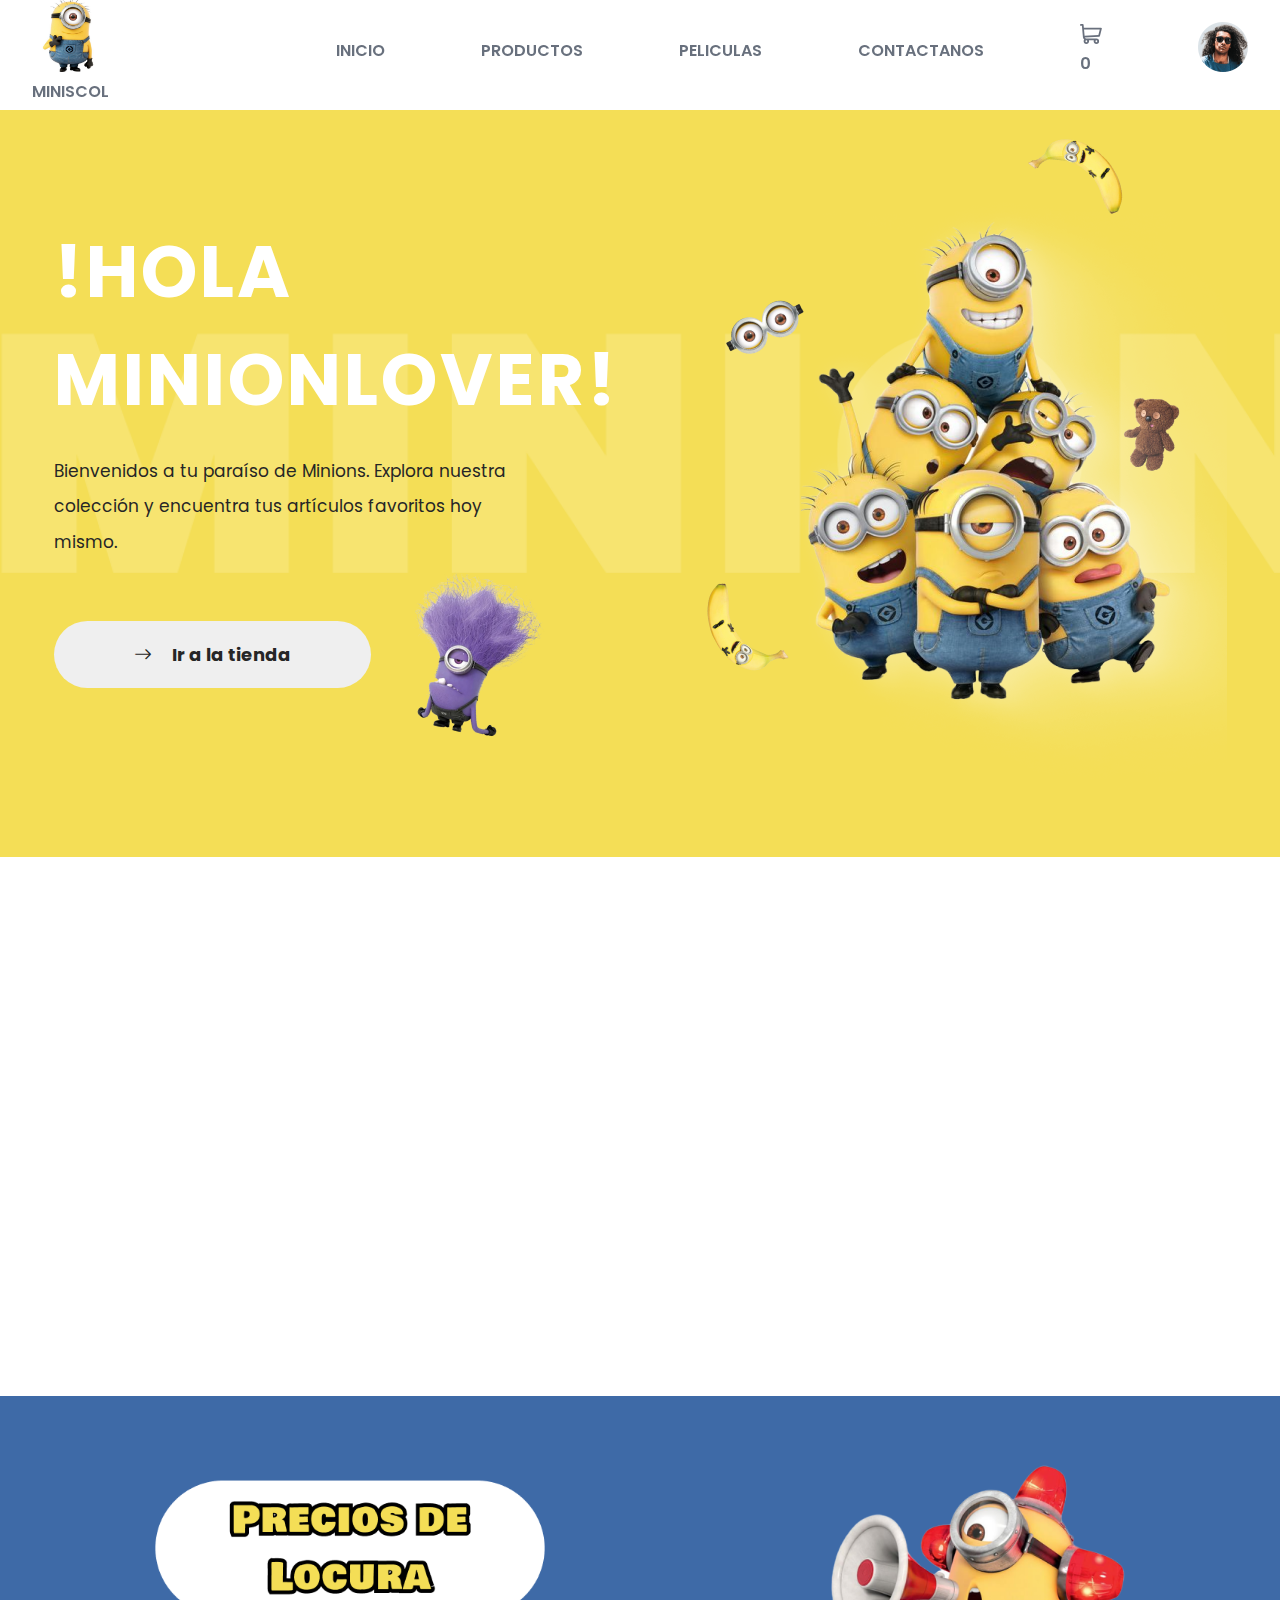
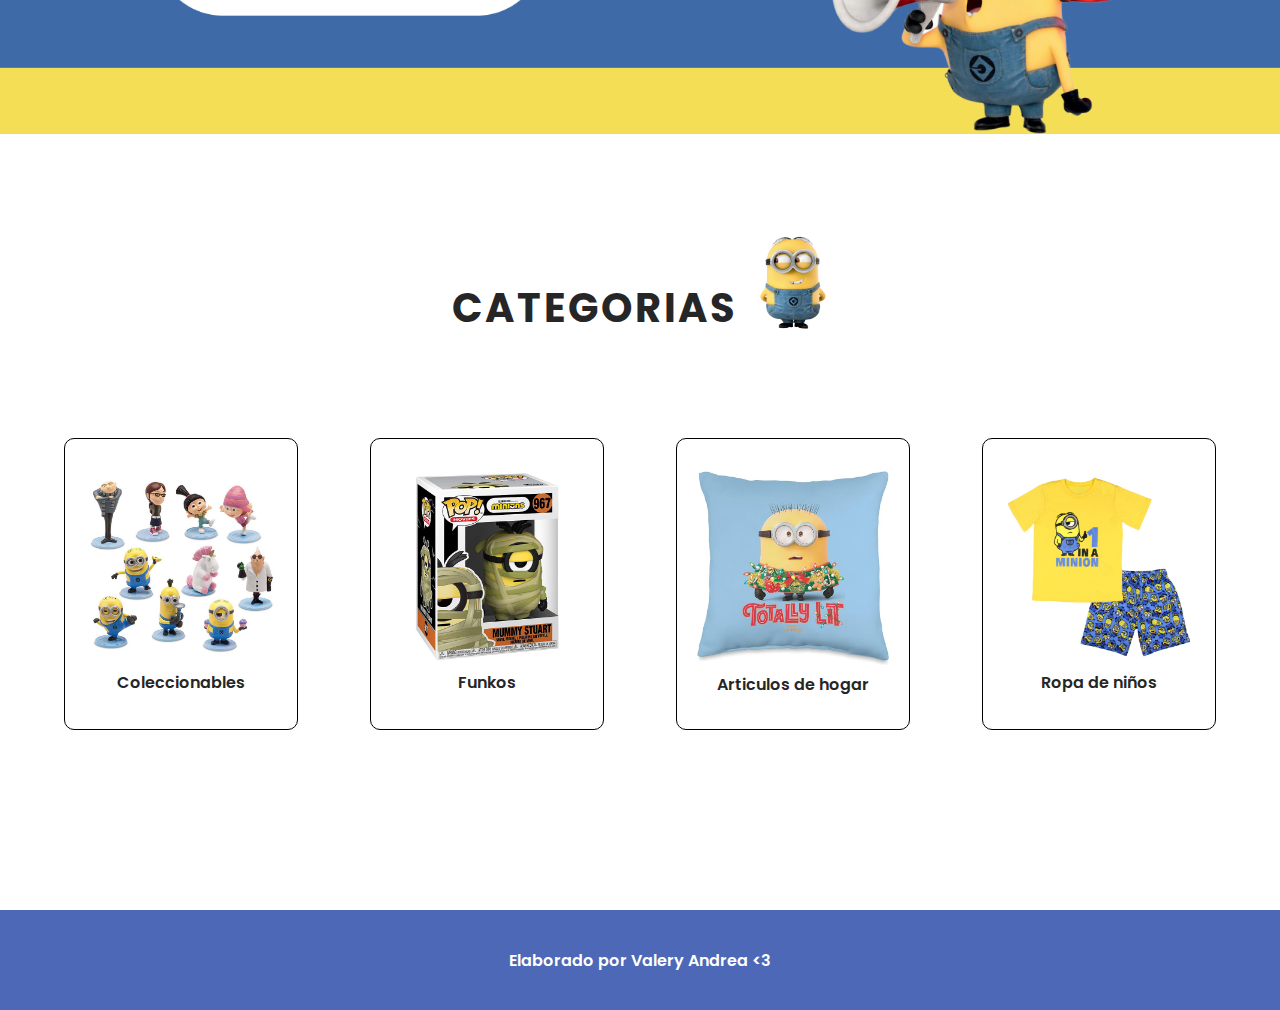
<file: index.html>
<!DOCTYPE html>
<html lang="en">
<head>
    <meta charset="UTF-8">
    <meta name="viewport" content="width=device-width, initial-scale=1.0">
    <link rel="stylesheet" href="./css/nav.css">
    <link rel="stylesheet" href="./css/inicio.css">
    <link href="https://unpkg.com/aos@2.3.1/dist/aos.css" rel="stylesheet">
    <link rel="stylesheet" href="https://cdn.jsdelivr.net/npm/bootstrap-icons@1.11.3/font/bootstrap-icons.min.css">
    <title>Miniscol</title>
</head>
</head>
<body>
    <header>
        <nav class="nav">
            <ul class="nav__list">
                <li class="nav__item nav__item--left"><a href="index.html"><img src="./imagenes/logo.jpg" alt="" width="75px" >Miniscol</a></li>
                <li class="nav__item"><a href="index.html">Inicio</a></li>
                <li class="nav__item nav__list--products">Productos
                    <ul class="nav__products">
                        <li id="coleccionables" class="item__products products__category"><a href="#" class="nav-link categoria-link">Coleccionables</a></li>
                        <li id="funkos" class="item__products products__category"><a href="#" class="nav-link categoria-link">Funkos</a></li>
                        <li id="articulos" class="item__products products__category"><a href="#" class="nav-link categoria-link">Articulos</a></li>
                        <li id="ropa" class="item__products products__category"><a href="#" class="nav-link categoria-link">Ropa</a></li>
                    </ul>
                </li>
                <li class="nav__item"><a href="movies.html">Peliculas</a></li>
                <li class="nav__item"><a href="#">Contactanos</a></li>
                <li class="nav__item nav__item--right"><a href="carrito.html"><img src="./imagenes/icon-cart.svg" alt=""><span id="contador">0</span></a></li>
                <li class="nav__item"><img class= "nav__item-image" src="./imagenes/image-avatar.png" alt=""></li>
            </ul>
        </nav>
    </header>
    <main>
        <section class="banner">
            <div class="banner__container">
                <div class="banner__elements">
                    <div class="banner__texts">
                        <h2 class="texts__title">!Hola</h2>
                        <h3 class="texts__subtitle">MinionLover!</h3>
                        <p>Bienvenidos a tu paraíso de Minions. Explora nuestra colección y encuentra tus artículos favoritos hoy mismo.</p>
                    </div>
                    <div class="banner__button">
                        <button><a href="productos.html"><i class="bi bi-arrow-right"></i>Ir a la tienda</a></button>
                        <img src="./imagenes/minionbutton.png" alt="">
                    </div>
                </div>
                <div class="banner__img">
                    <img src="./imagenes/inicio.png" alt="">
                </div>
            </div>
        </section>
        <section class="benefits" data-aos="fade-right">
            <div class="benefits__imagen" >
                <img src="./imagenes/beneficios.png" alt="">
            </div>
            <div>
                <div class="benefits__list ">
                    <div class="benefit__point">
                        <i class="bi bi-truck"></i>
                        <p class="benefit__text">Envio gratis en todas tus compras</p>
                    </div>
                    <div class="benefit__point">
                        <i class="bi bi-chat-dots"></i>
                        <p class="benefit__text">Nuestro equipo de atención al cliente está disponible 24/7</p>
                    </div>
                    <div class="benefit__point">
                        <i class="bi bi-box"></i>
                        <p class="benefit__text">Ofrecemos devoluciones y cambios fáciles dentro de los primeros 30 días.</p>
                    </div>
                    <div class="benefit__point">
                        <i class="bi bi-credit-card width="106" height="16""></i>
                        <p class="benefit__text">Diversos medios de 
                            pago</p>
                    </div>
                </div>
            </div>
        </section>
        <section id="banner--buy">
            <div class="banner--buy">
            </div>
        </section>
        <section id="categorias">
            <div class="categorias__texts">
                <h1 class="categorias__title">Categorias</h1>
                <img src="./imagenes/categoriasMinions.jpg" alt="">
            </div>
            <div class="categorias__container">
                <div id="coleccionables" class="categoria__container">
                    <a href="#" class="categoria-link">
                        <div class="categoria__imagen">
                            <img src="./imagenes/coleccionables.jpg" alt="Coleccionables">
                        </div>
                    Coleccionables</a>
                </div>
                <div id="funkos" class="categoria__container">
                    <a href="#" class="categoria-link">
                        <div class="categoria__imagen">
                            <img src="./imagenes/fukoCategoria.jpg" alt="Funkos">
                        </div>
                    Funkos</a>
                </div>
                <div id="articulos" class="categoria__container">
                    <a href="#" class="categoria-link">
                        <div class="categoria__imagen">
                            <img src="./imagenes/articulo.jpg" alt="Articulos de hogar">
                        </div>
                    Articulos de hogar</a>
                </div>
                <div id="ropa" class="categoria__container">
                    <a href="#" class="categoria-link">
                        <div class="categoria__imagen">
                            <img src="./imagenes/ropa.jpg" alt="Ropa de niños">
                        </div>
                    Ropa de niños</a>
                </div>
            </div>
        </section>
    </main>
    <footer>
        <p>Elaborado por Valery Andrea <3 </p>
    </footer>
    <script src="https://unpkg.com/aos@2.3.1/dist/aos.js"></script>
    <script src="./javascript/scripts.js"></script>
    <!-- script para agregar animaciones a la pagina usando la libreria AOS -->
    <script>
        AOS.init();
    </script>
</body>
</html>
</file>
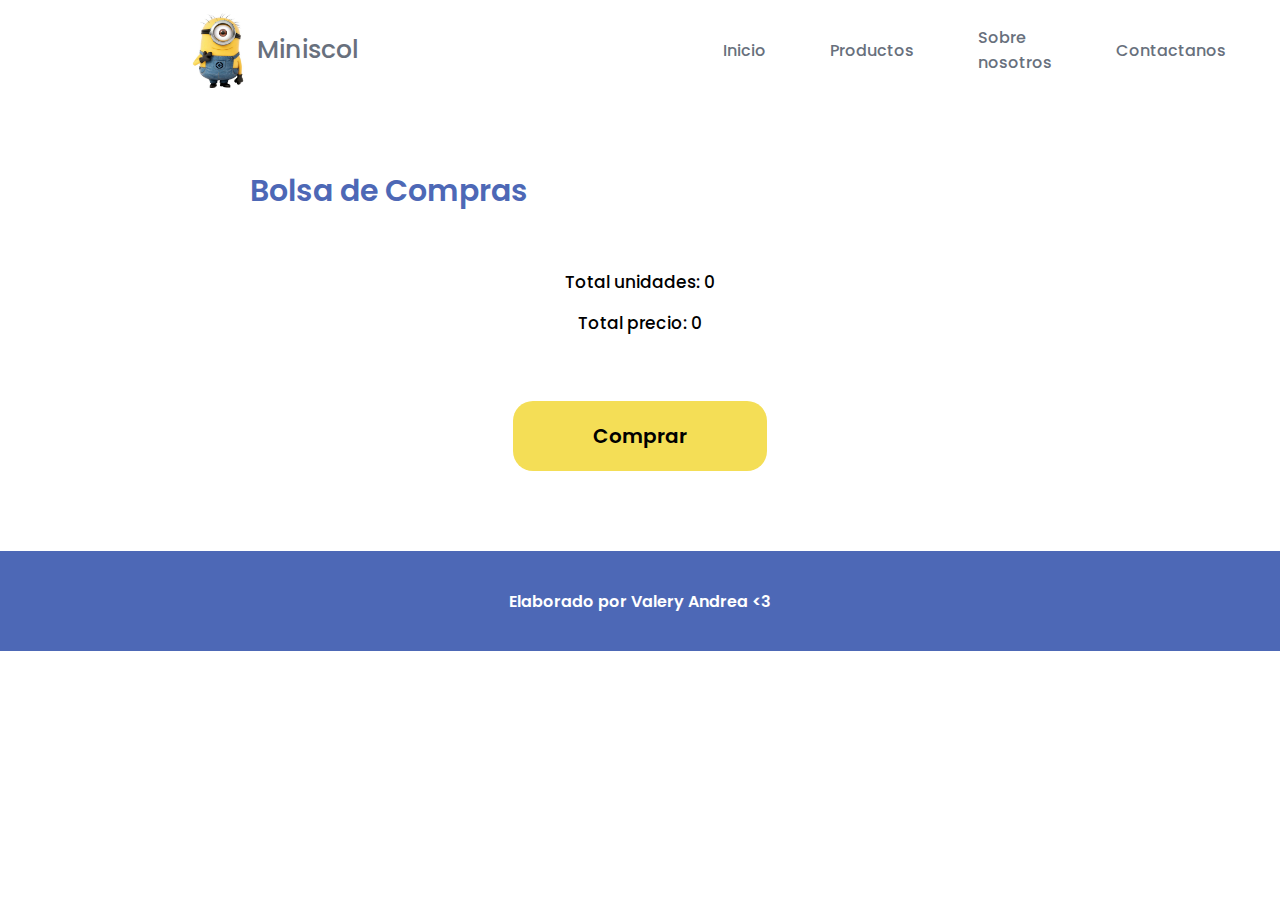
<file: cart.html>
<!DOCTYPE html>
<html lang="en">
<head>
    <meta charset="UTF-8">
    <meta name="viewport" content="width=device-width, initial-scale=1.0">
    <link rel="stylesheet" href="./css/cart.css">
    <title>Miniscol</title>
</head>
<body>
    <header>
        <nav class="nav">
            <ul class="nav__list">
                <li class="nav__item nav__item--left"><img src="./imagenes/logo.jpg" alt="" width="75px" >Miniscol</li>
                <li class="nav__item">Inicio</li>
                <li class="nav__item"><a href="index.html">Productos</a></li>
                <li class="nav__item">Sobre nosotros</li>
                <li class="nav__item">Contactanos</li>
                <li class="nav__item nav__item--right"><a href="cart.html"><img src="./imagenes/icon-cart.svg" alt=""><span id="contador">0</span></a></li>
                <li class="nav__item"><img class= "nav__item-image" src="./imagenes/image-avatar.png" alt=""></li>
            </ul>
        </nav>
    </header>
    <main>
        <h1 class="title__bolsa">Bolsa de Compras</h1>
        <section id="container">
        </section>
        <section class="container__finalizar">
            <div class="container__totales">
                <p>Total unidades: <span id="total__cantidad">0</span></p>
                <p>Total precio: <span id="total__precio">0</span></p>
            </div>
            <div class="container__button">
                <button id="comprar" class="button__finalizar">Comprar</button>
            </div>
        </section>
    </main>
    <footer>
        <p>Elaborado por Valery Andrea <3 </p>
    </footer>
    <script src="./javascript/products.js"></script>
    <script src="./javascript/cartIntermediate.js"></script>
    <script src="./javascript/cart.js"></script>
</body>
</html>
</file>
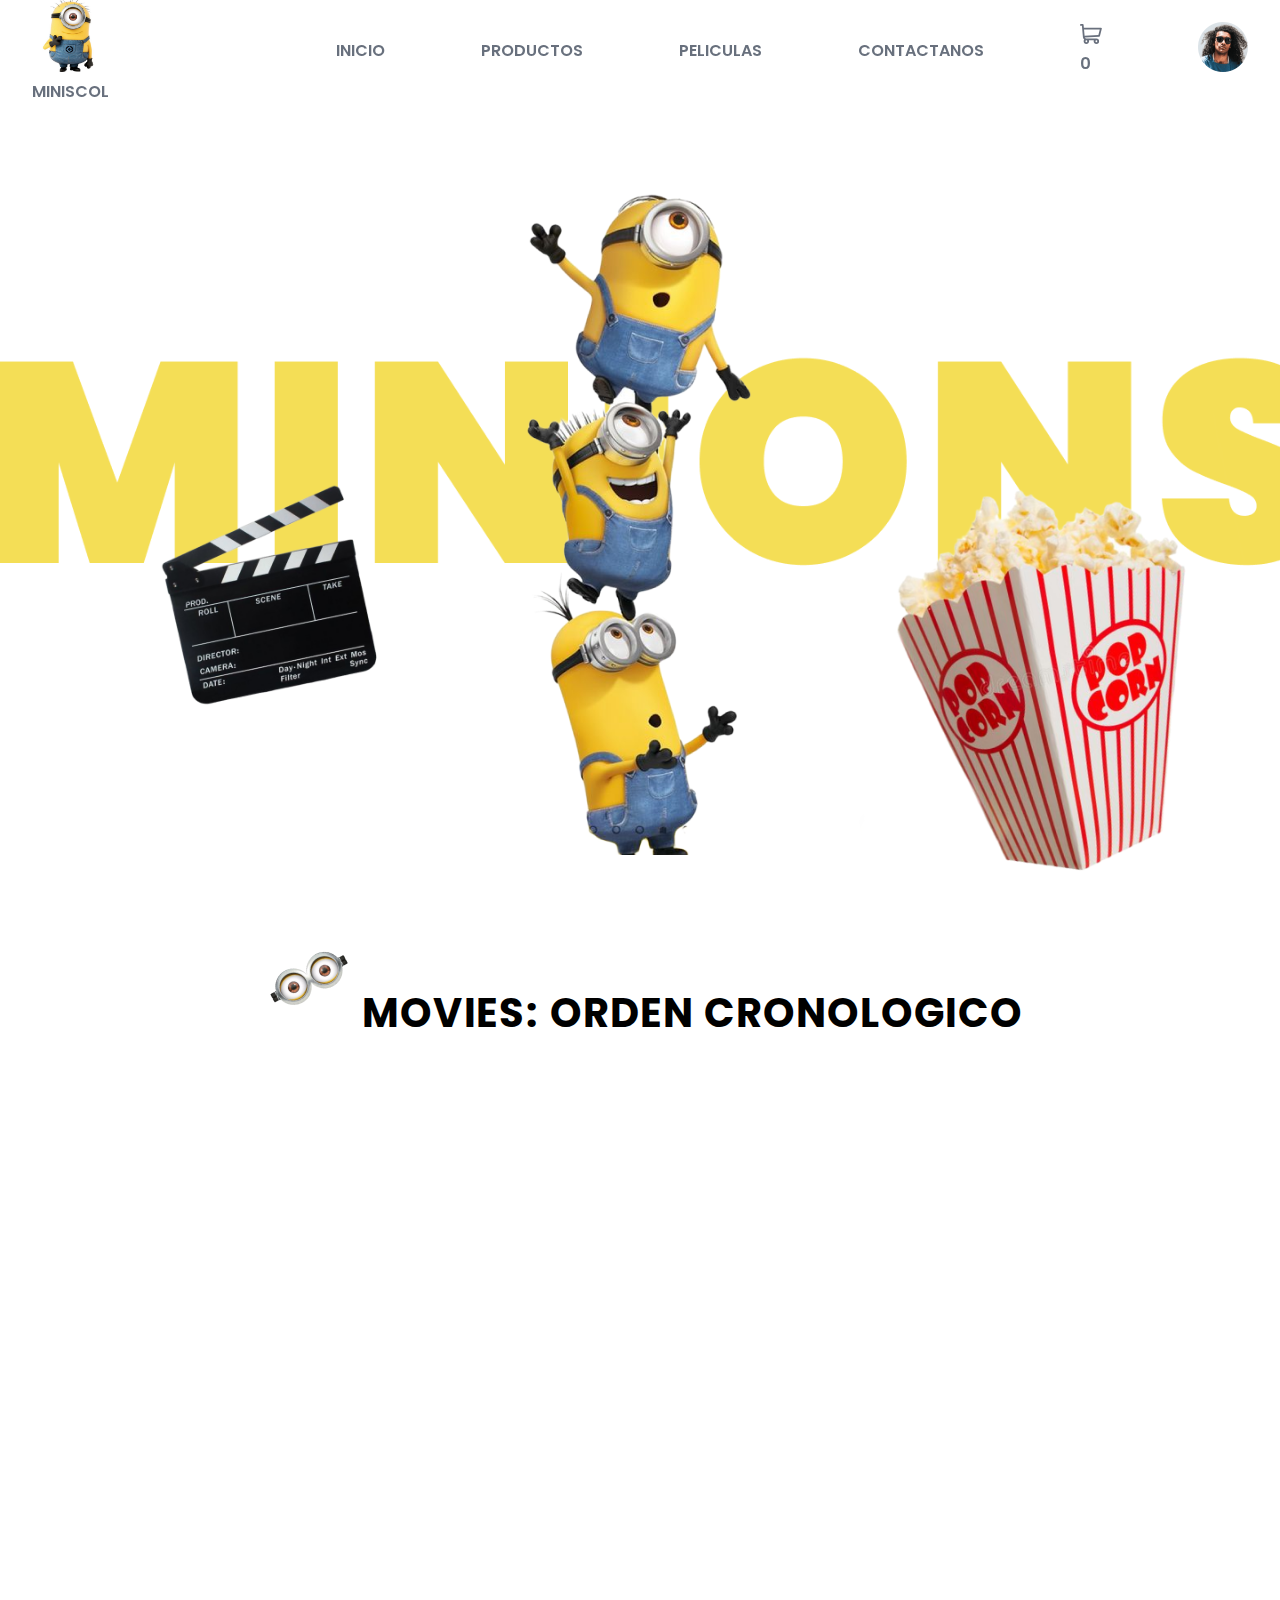
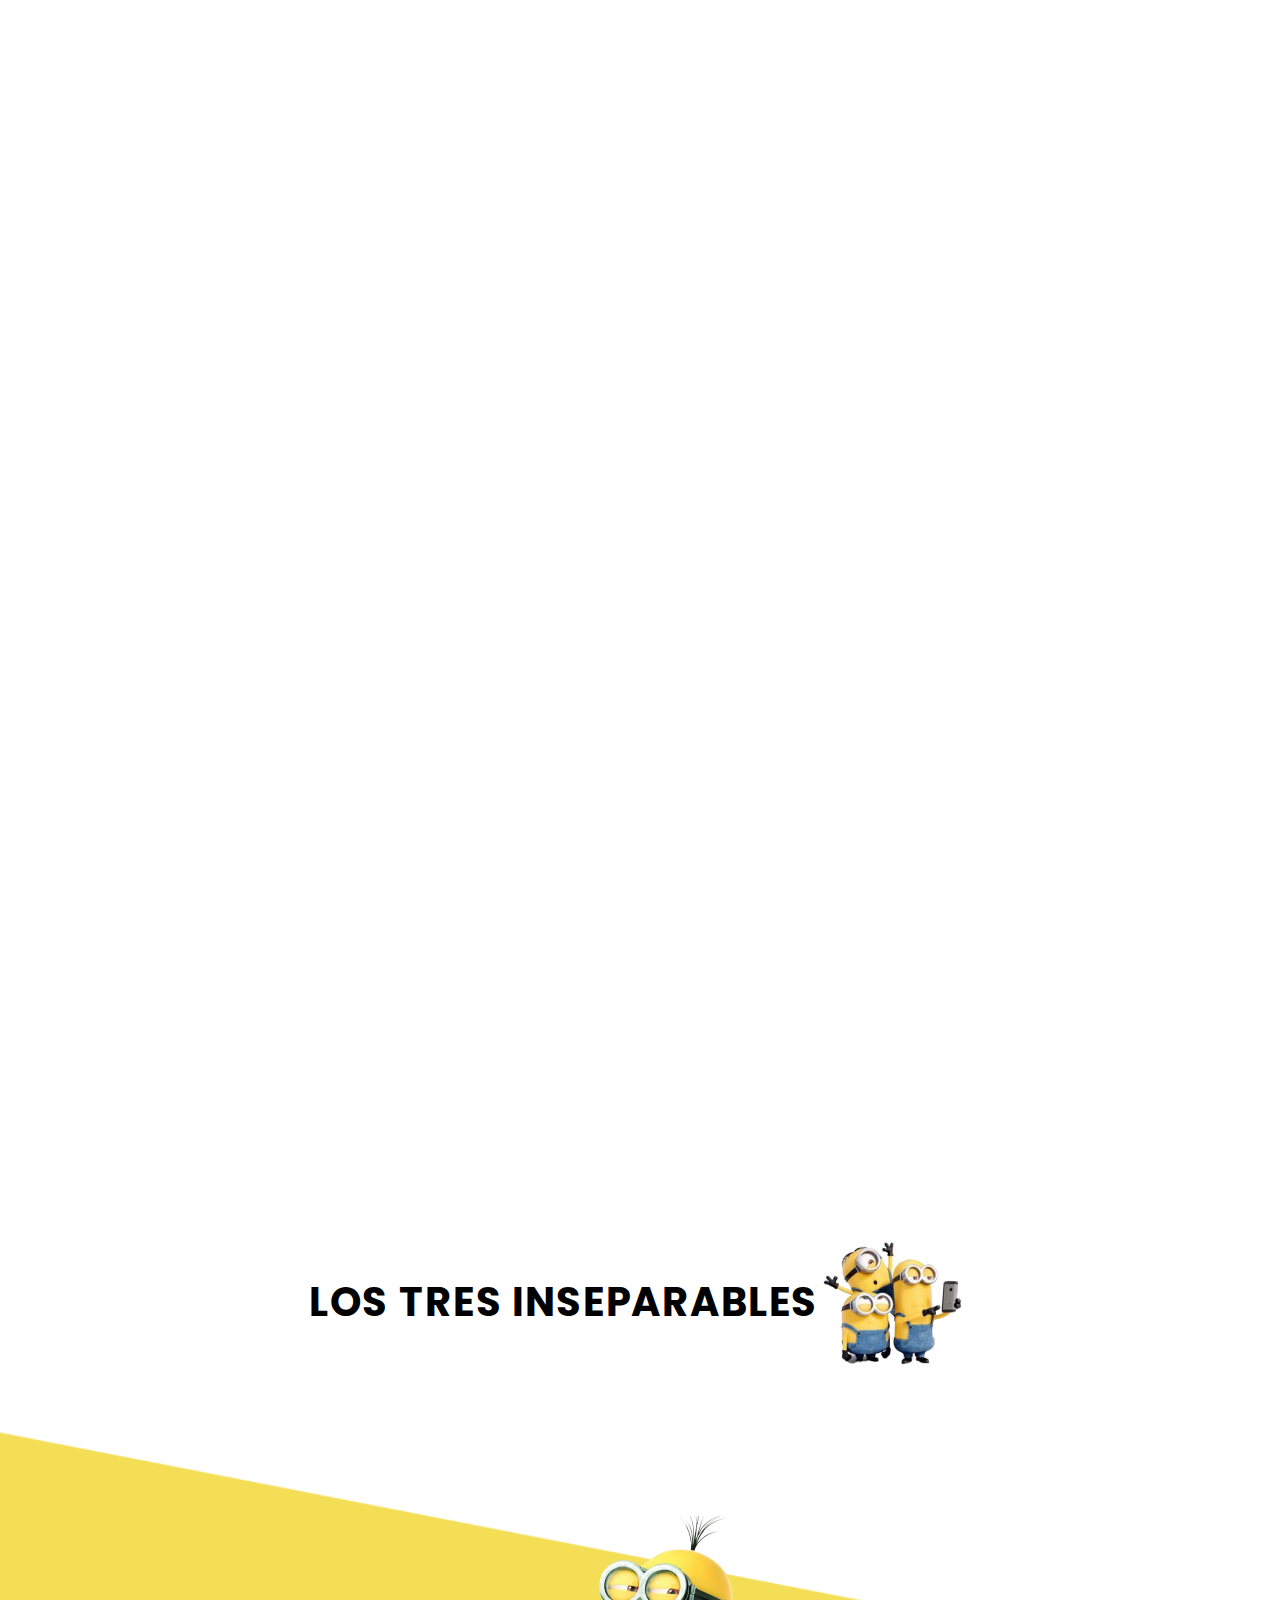
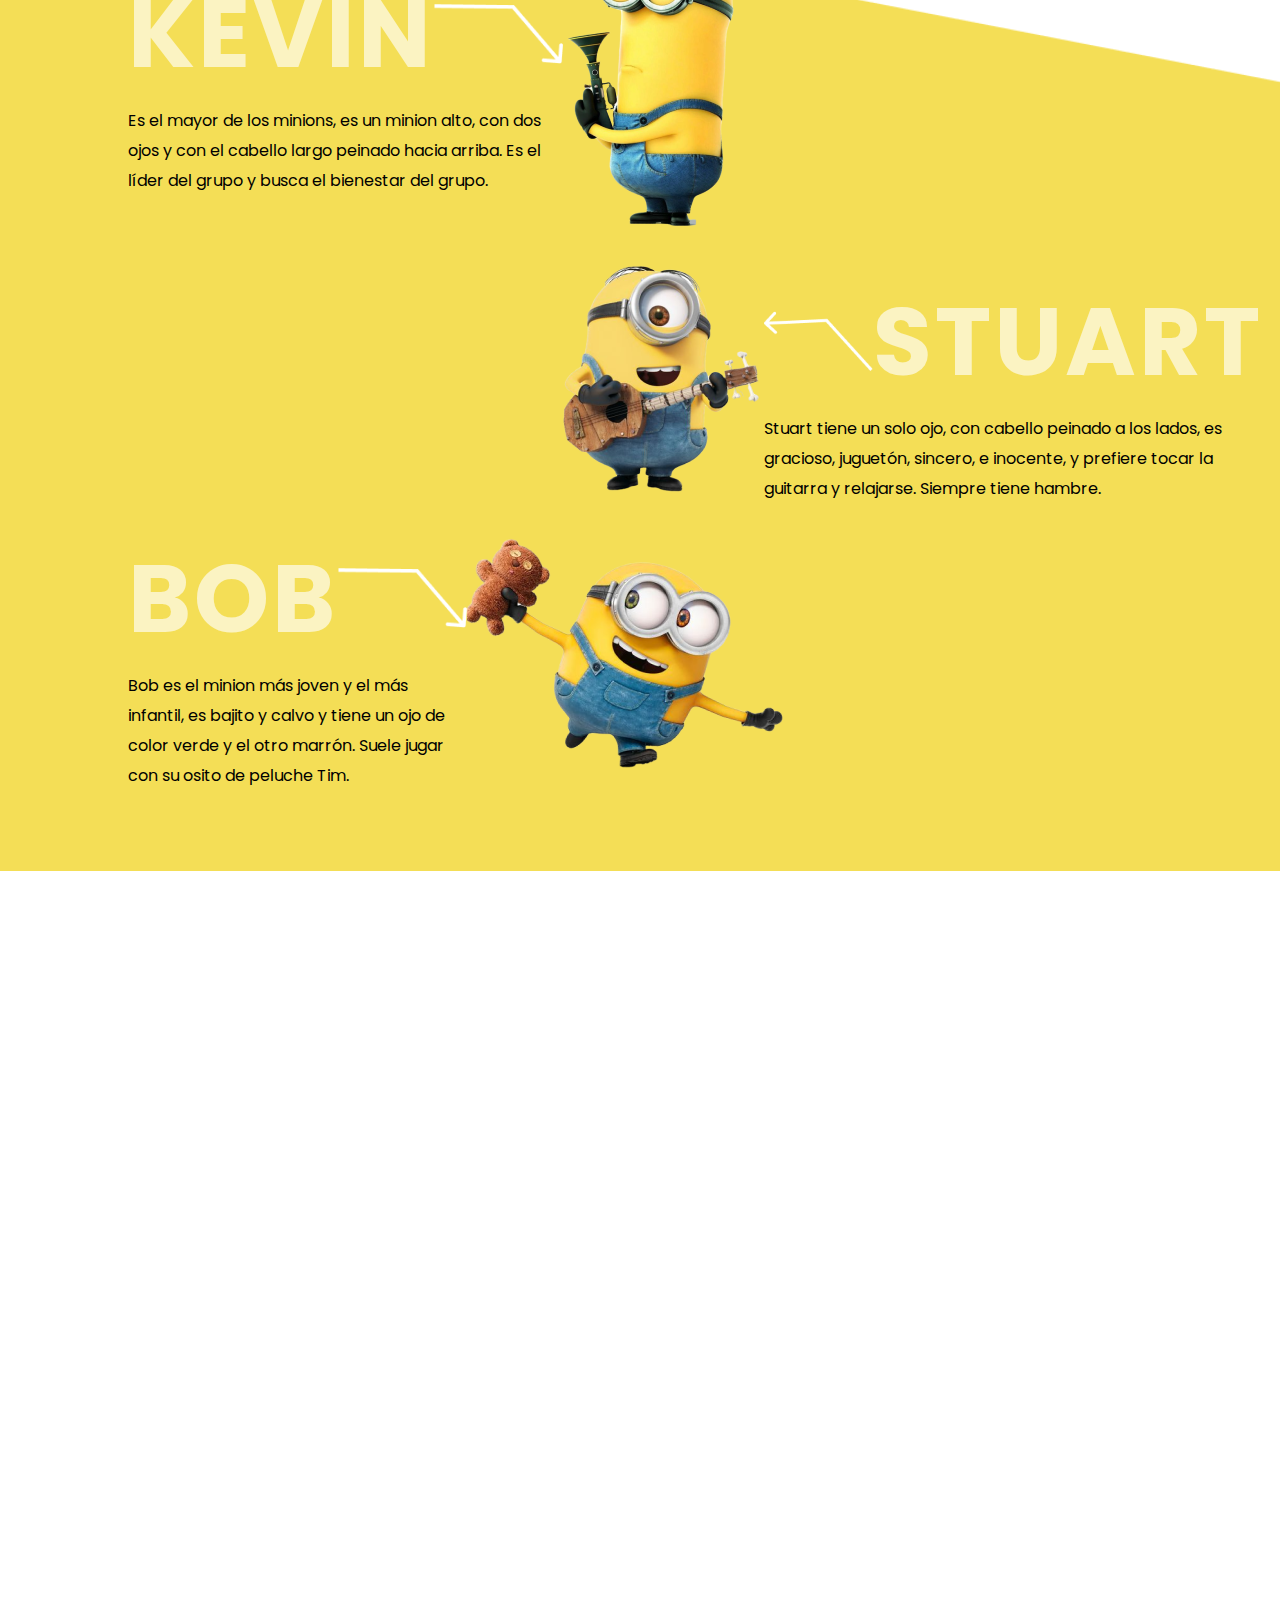
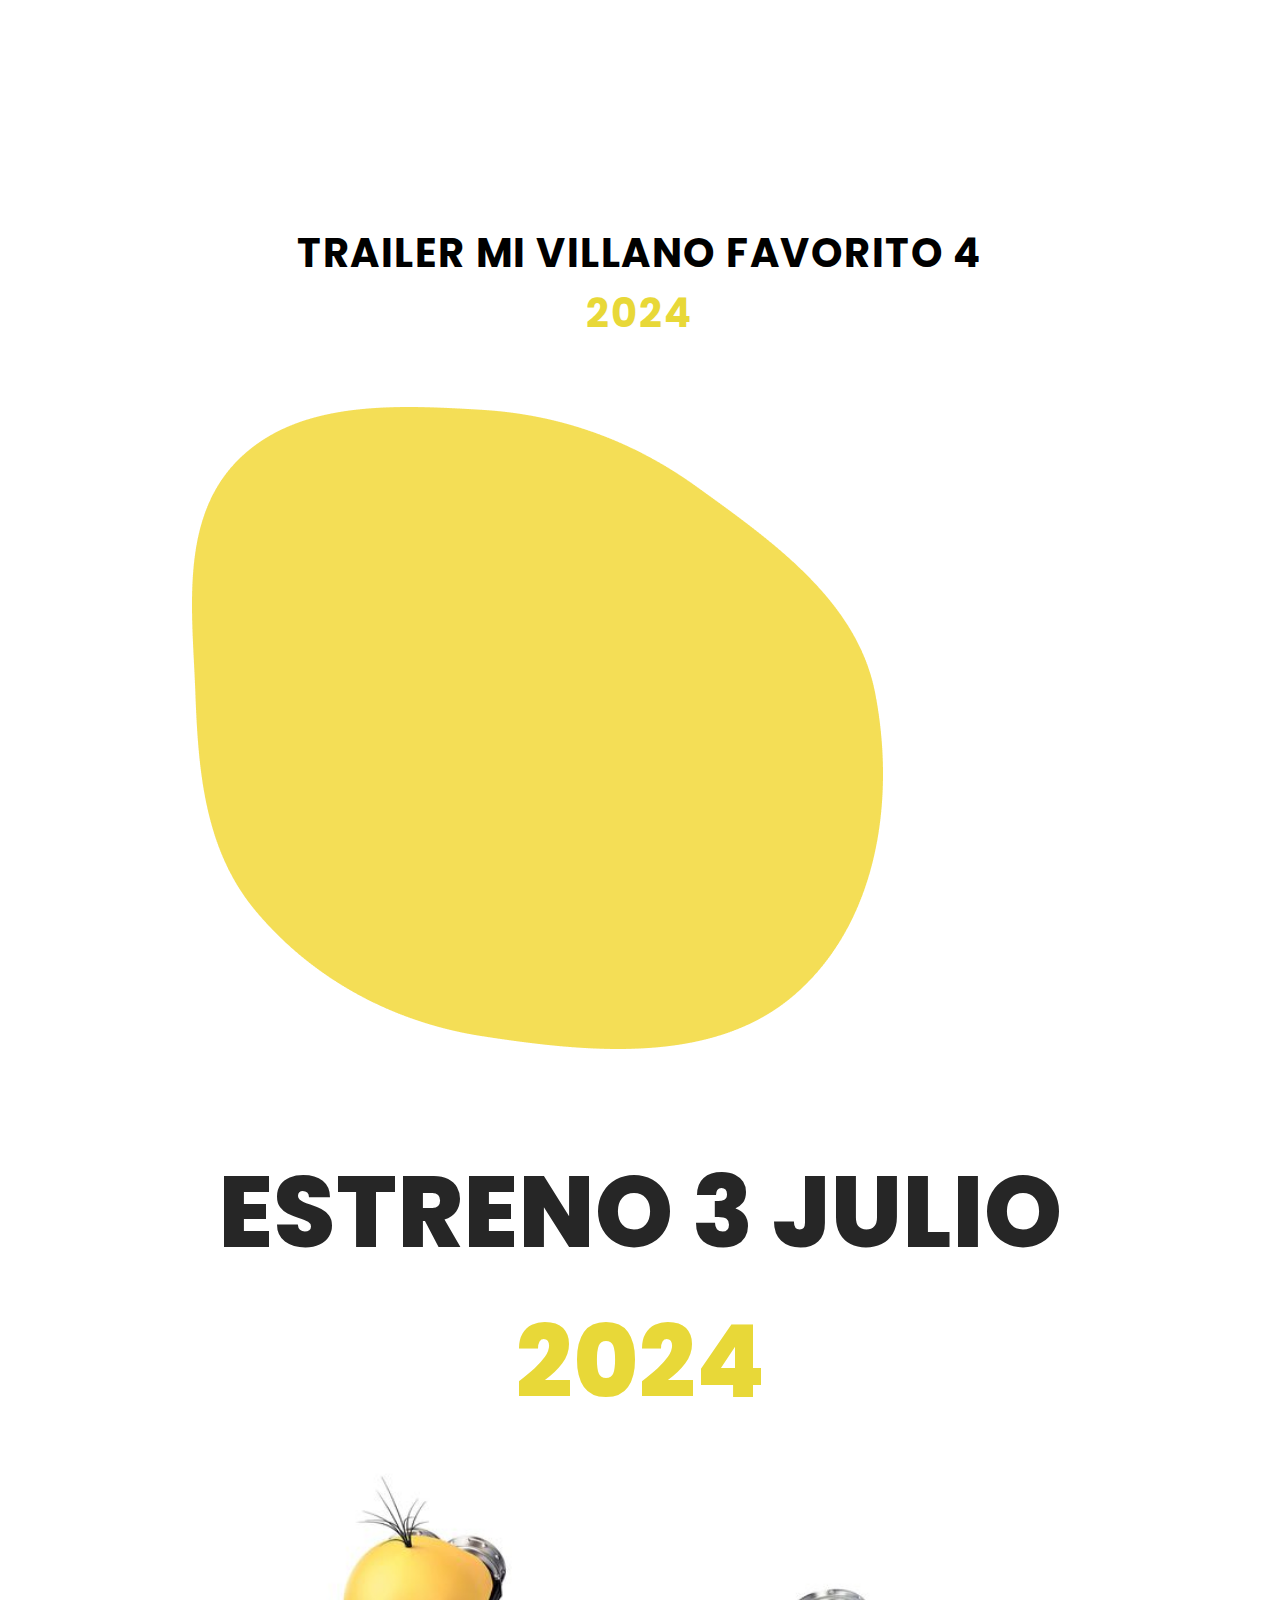
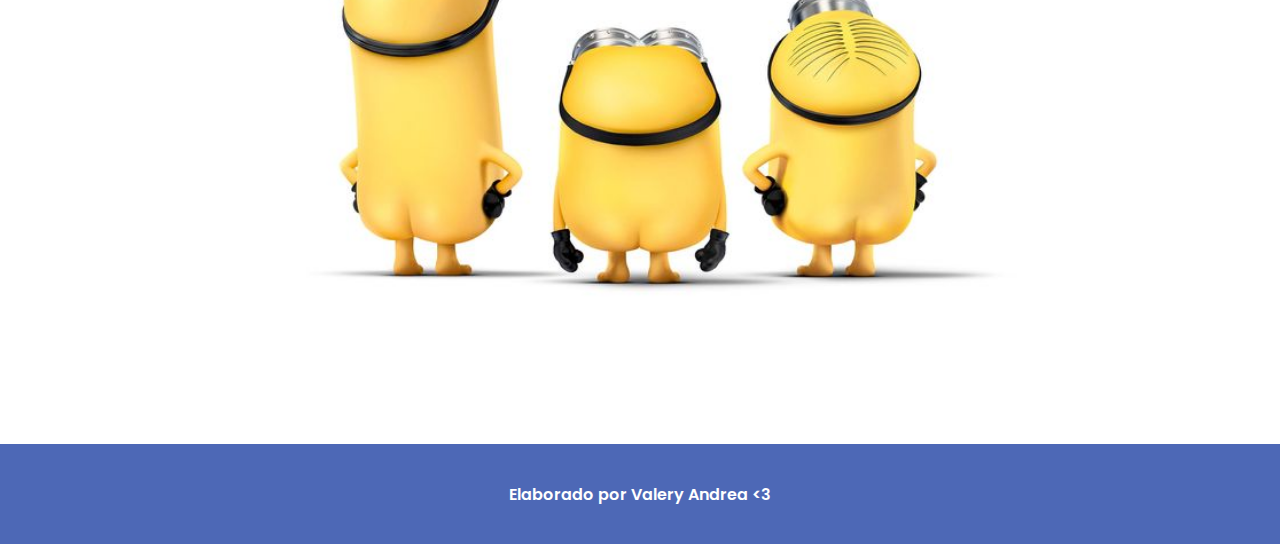
<file: movies.html>
<!DOCTYPE html>
<html lang="en">
<head>
    <meta charset="UTF-8">
    <meta name="viewport" content="width=device-width, initial-scale=1.0">
    <link rel="stylesheet" href="./css/nav.css">
    <link rel="stylesheet" href="./css/movies.css">
    <link href="https://unpkg.com/aos@2.3.1/dist/aos.css" rel="stylesheet">
    <title>Miniscol | Peliculas</title>
</head>
<body>
    <header>
        <nav class="nav">
            <ul class="nav__list">
                <li class="nav__item nav__item--left"><a href="index.html"><img src="./imagenes/logo.jpg" alt="" width="75px" >Miniscol</a></li>
                <li class="nav__item"><a href="index.html">Inicio</a></li>
                <li class="nav__item nav__list--products">Productos
                    <ul class="nav__products">
                        <li id="coleccionables" class="item__products products__category"><a href="#" class="nav-link categoria-link">Coleccionables</a></li>
                        <li id="funkos" class="item__products products__category"><a href="#" class="nav-link categoria-link">Funkos</a></li>
                        <li id="articulos" class="item__products products__category"><a href="#" class="nav-link categoria-link">Articulos</a></li>
                        <li id="ropa" class="item__products products__category"><a href="#" class="nav-link categoria-link">Ropa</a></li>
                    </ul>
                </li>
                <li class="nav__item"><a href="movies.html">Peliculas</a></li>
                <li class="nav__item"><a href="#">Contactanos</a></li>
                <li class="nav__item nav__item--right"><a href="carrito.html"><img src="./imagenes/icon-cart.svg" alt=""><span id="contador">0</span></a></li>
                <li class="nav__item"><img class= "nav__item-image" src="./imagenes/image-avatar.png" alt=""></li>
            </ul>
        </nav>
    </header>
    <main>
        <section class="banner">
            <figure class="banner__background">
                <img src="./imagenes/banner2.png" alt="Banner 2" class="background__image">
            </figure>
            <figure class="banner__image">
                <img src="./imagenes/banner3.png" alt="" class="image__minions">
            </figure>
        </section>
        <section id="movies" >
            <h1 class="movies__title"><img src="./imagenes/lentes.png" alt="Ojos Minions">Movies: Orden Cronologico</h1>
            <div class="movies__container">
                <div class="movie__container" data-aos="fade-right">
                    <div class="movie__year">
                        <h2 class="text__year">20<span class="text__year--yellow">15</span></h2>
                    </div>
                    <div class="container__image">
                        <h3 class="text__movie">Los minions</h3>
                        <img src="./imagenes/movie1.png" alt="Pelicula 1">
                    </div>
                </div>
                <div class="movie__container" data-aos="fade-right">
                    <div class="movie__year movie__year--right">
                        <h2 class="text__year">20<span class="text__year--yellow">22</span></h2>
                    </div>
                    <div class="container__image">
                        <h3 class="text__movie">Minions el origen de Gru</h3>
                        <img src="./imagenes/movie2.png" alt="Pelicula 2">
                    </div>
                </div>
                <div class="movie__container" data-aos="fade-right">
                    <div class="movie__year">
                        <h2 class="text__year">20<span class="text__year--yellow">10</span></h2>
                    </div>
                    <div class="container__image">
                        <h3 class="text__movie">Mi villano favorito</h3>
                        <img src="./imagenes/movie3.png" alt="Pelicula 3">
                    </div>
                </div>
                <div class="movie__container" data-aos="fade-right">
                    <div class="movie__year movie__year--right">
                        <h2 class="text__year">20<span class="text__year--yellow">13</span></h2>
                    </div>
                    <div class="container__image">
                        <h3 class="text__movie">Mi Villano Favorito 2</h3>
                        <img src="./imagenes/movie4.png" alt="Pelicula 4">
                    </div>
                </div>
                <div class="movie__container" data-aos="fade-right">
                    <div class="movie__year">
                        <h2 class="text__year">20<span class="text__year--yellow">17</span></h2>
                    </div>
                    <div class="container__image">
                        <h3 class="text__movie">Mi villano favorito 3</h3>
                        <img src="./imagenes/movie5.png" alt="Pelicula 5">
                    </div>
                </div>
                <div class="movie__container" data-aos="fade-right">
                    <div class="movie__year movie__year--right">
                        <h2 class="text__year">20<span class="text__year--yellow">24</span></h2>
                    </div>
                    <div class="container__image">
                        <h3 class="text__movie">Mi villano favorito 4</h3>
                        <img src="./imagenes/movie6.png" alt="Pelicula 6">
                    </div>
                </div>
            </div>
        </section>
        <section id="minions" >
            <h1 class="minions__title">Los tres inseparables <img src="./imagenes/title2.png" alt="Minions"></h1>
            <div class="minions__container">
                <div class="minions__container--width">
                    <div class="minion__container minion__first">
                        <div class="minion__text">
                           <div class="minion__title">
                                <h2 class="title">Kevin</h2>
                                <img src="./imagenes/arrow1.png" alt="Arrow">
                           </div>
                            <p class="text__paragraph">Es el mayor de los minions, es un minion alto, con dos ojos y con el cabello largo peinado hacia arriba. Es el líder del grupo y busca el bienestar del grupo.</p>
                        </div>
                        <div class="minion__image">
                            <img src="./imagenes/kevin.png" alt="Kevin">
                        </div>
                    </div>
                    <div class="minion__container minion__second" >
                        <div class="minion__image">
                            <img src="./imagenes/stuar.png" alt="Stuart">
                        </div>
                        <div class="minion__text minion__text--right">
                            <div  class="minion__title">
                                <img src="./imagenes/arrow2.png" alt="Arrow">
                                <h2 class="title">Stuart</h2>
                            </div>
                            <p class="text__paragraph">Stuart tiene un solo ojo, con cabello peinado a los lados, es gracioso, juguetón, sincero, e inocente, y prefiere tocar la guitarra y relajarse. Siempre tiene hambre.</p>
                        </div>
                    </div>
                    <div class="minion__container minion__third">
                        <div class="minion__text">
                            <div class="minion__title">
                                <h2 class="title">Bob</h2>
                                <img src="./imagenes/arrow1.png" alt="Arrow">
                            </div>
                            <p class="text__paragraph">Bob es el minion más joven y el más infantil, es bajito y calvo y tiene un ojo de color verde y el otro marrón. Suele jugar con su osito de peluche Tim.</p>
                        </div>
                        <div class="minion__image">
                            <img src="./imagenes/bob.png" alt="Bob">
                        </div>
                    </div>
                </div>
            </div>
        </section>
        <section id="collage" data-aos="fade-down">
            <h1 class="collage__title">Falshbacks <span class="collage__title--yellow">Amarillos</span></h1>
            <div class="collage__container">
                <div class="collage__img">
                    <img src="./imagenes/collage1.jpg" alt="Collage minions">
                </div>
                <div class="collage__img">
                    <img src="./imagenes/collage3.jpg" alt="Collage minions">
                </div>
                <div class="collage__img">
                    <img src="./imagenes/collage2.jpg" alt="Collage minions">
                </div>
                <div class="collage__img">
                    <img src="./imagenes/collage4.jpg" alt="Collage minions">
                </div>
                <div class="collage__img">
                    <img src="./imagenes/collage5.jpg" alt="Collage minions">
                </div>
                <div class="collage__img">
                    <img src="./imagenes/collage6.jpg" alt="Collage minions">
                </div>
                <div class="collage__img">
                    <img src="./imagenes/collage7.jpg" alt="Collage minions">
                </div>
                
                <div class="collage__img">
                    <img src="./imagenes/collage12.avif" alt="Collage minions">
                </div>
                <div class="collage__img">
                    <img src="./imagenes/collage10.jpeg" alt="Collage minions">
                </div>
                <div class="collage__img">
                    <img src="./imagenes/collage8.jpg" alt="Collage minions">
                </div>
            </div>
        </section>
        <section id="trailer">
            <h1 class="trailer__title">Trailer mi villano favorito 4 <span class="collage__title--yellow">2024</span></h1>
            <div class="trailer__container">
                <iframe width="845" height="462" class="video__trailer"  src="https://www.youtube.com/embed/I0_qFoptZ4Y?si=ynVN7u57s85NIglc" title="YouTube video player" frameborder="0" allow="accelerometer; autoplay; clipboard-write; encrypted-media; gyroscope; picture-in-picture; web-share" referrerpolicy="strict-origin-when-cross-origin" allowfullscreen></iframe>
                <img src="./imagenes/circle2.png" alt="">
            </div>
            <div class="trailer__information">
                <p class="information__title">Estreno 3 julio <span class="information__title--yellow">2024</span></p>
                <img src="./imagenes/minions.jpg" class="information__img" alt="">
            </div>
        </section>
    </main>
    <footer>
        <p>Elaborado por Valery Andrea <3 </p>
    </footer>
    <script src="./javascript/scripts.js"></script>
    <script src="https://unpkg.com/aos@2.3.1/dist/aos.js"></script>
    <!-- script para agregar animaciones a la pagina usando la libreria AOS -->
    <script>
        AOS.init();
      </script>
</body>
</html>
</file>
<file: css/nav.css>
@import url('https://fonts.googleapis.com/css2?family=Kumbh+Sans:wght@100..900&family=Poppins:wght@400;500;600;700&display=swap');

*{
    margin: 0;
    padding: 0;
    box-sizing: border-box;
    font-family: "Poppins", sans-serif;
}
header{
    width: 100%;
    height: 100px;
    background-color: white;
    position: fixed;
    z-index: 99999;
    display: flex;
    justify-content: space-around;
    align-items: center;
}

.nav__list{
    display: flex;
    flex-direction: row;
    justify-content: space-around;
    align-items: center;
    gap: 2rem;
}

.nav__list .nav__item {
    list-style: none;
    padding: 0 2rem;
    color: hsl(219, 9%, 45%);
    font-weight: 600;
    text-transform: uppercase;
    cursor: pointer;
}

.nav__item--left{
    margin-right: 6.875rem;
}

.nav__item-image{
    width: 3.125rem;
}

.nav__item a{
    text-decoration: none;
    color:hsl(219, 9%, 45%);
    transition: color border-bottom all 0.3s ;
}

.nav__item a:hover{
    color: #232323;
    border-bottom: solid 2px #232323;
}

.nav__item--left a:hover{
    border-bottom: none;
    color: hsl(219, 9%, 45%);
}

.nav__item .nav__products{
    position: absolute;
    display: none;
    background-color: white;
    padding: 1.2rem ;
}

.nav__products .item__products{
    margin-top: .4rem;
    cursor: pointer;
    list-style: none; 
    transition: color 0.2s ease;
}

.nav__products .item__products:hover{
    color: #E8D838;
}

.nav__item .nav__products--active{
    display: block;
    margin-left: -1.25rem;
}

footer{
    margin-top: 5rem ;
    background-color: #4D68B6;
    width: 100%;
    height: 100px;
    display: grid;
    place-content: center;
}

footer p{
    text-align: center;
    font-weight: 600;
    color: white;
}
</file>
<file: css/inicio.css>
:root{
    --primary--yellow:#E8D838;
    --primary--white: #FFFFFF;
    --primary--black:#262626;
    --secondary--yellow:#F4DE56;
    --secondary--light--yellow: #FBF3C2;
}

.banner{
    padding-top: 110px;
    width: 100%;
    position: relative;
}

.banner__container{
    background-image: url("../imagenes/banner1.png");
    background-repeat: no-repeat;
    background-size: 100%;
    display: flex;
    flex-direction: row;
    justify-content: center;
    align-items: center;
}

.banner__texts .texts__title, .banner__texts .texts__subtitle{
    color: var(--primary--white);
    font-size: 6.25rem;
    letter-spacing: .1875rem;
    text-transform: uppercase;
}

.banner__texts p{
    margin-top: 1.25rem;
    font-size: 18px;
    font-weight: 400;
    color: var(--primary--black);
    width: 70%;
    line-height: 2.5rem;
}

.banner__button{
    display: flex;
    flex-direction: row;
    align-items: center;
}

.banner__button button {
    padding: 20px 100px;
    border: none;
    border-radius: 50px;
    font-weight: bold;
    font-size: 20px;
    transition: transform 0.5s ease;
}

.banner__button button:hover{
    transform: scale(1.1);
    cursor: pointer;
}

.banner__button button a{
    text-decoration: none;
    color: #262626;
}

.banner__button button i{
    width: 100px;
    margin-right: 20px;
}

.benefits{
    width: 80%;
    margin: 0 auto;
    margin-top: 150px;
    display: grid;
    grid-template-columns: 30% 70%;
    grid-gap: 6rem;
    align-items: center;
}

.benefits__imagen img{
    width: 100%;
    object-fit: cover;
}

.benefits__list{
    display: grid;
    grid-template-columns: repeat(2,1fr);
    grid-template-rows: repeat(2, 100px);
    justify-items: flex-start;
    gap: 60px;
}

.benefits__list .benefit__point{
    display: flex;
    flex-direction: row;
    justify-content: center;
    align-items: center;
    gap: 2.5rem;
}

.benefit__point p{
    line-height: 30px;
}

.benefit__point i{
    color: var(--primary--yellow);
    font-size: 4em;
}

#banner--buy{
    margin-top: 5rem;
    width: 100%;
}

.banner--buy{
    width: 100%;
    height: 500px;
    background-image: url("../imagenes/bannerprom.png");
    background-repeat: no-repeat;
    background-size: 100%;
}

#categorias{
    margin: 2rem 0;
}

.categorias__texts{
    display: flex;
    align-items: center;
    justify-content: center;
    gap: 20px;
}

.categorias__title{
    padding-top: 3.125rem;
    font-size: 40px;
    font-weight: 700;
    letter-spacing: 3px;
    text-transform: uppercase;
    color: var(--primary--black);
}

.categorias__container{
    margin: 0 auto;
    width: 80%;
    display: grid;
    grid-template-columns: repeat(4,1fr);
    grid-gap: 6.25rem;
    justify-content: center;
}

.categoria__container{
    margin: 6.25rem 0;
    /* box-shadow: 4px 4px 10px #D3D3D3; */
    border: 1px solid black;
    padding: 2rem 1.25rem;
    transition: transform 0.5s ease;
    background-color: var(--primary--white);
    border-radius: 10px;
    text-align: center;
}

.categoria__container:hover{
    cursor: pointer;
    transform: scale(1.1);
}

.categoria__container .categoria__text{
    text-align: center;
    color: var(--primary--black);
    font-weight: 500;
}

.categoria__imagen img{
    width: 100%;
    object-fit: cover;
}

.categoria__container .categoria-link{
    text-decoration: none;
    color: var(--primary--black);
    font-weight: 600;
}

@media (width < 1440px) {
    .banner__container{
        padding: 0 12rem;
        gap: 3.75rem;
        background-size: cover;
    }

    .banner__container{
        margin: 0 auto;
        justify-items: center;
    }
    .banner__texts .texts__title, .banner__texts .texts__subtitle{
        font-size: 4.5rem;
    }

    .banner__texts p{
        font-size: 17px;
        width: 80%;
        line-height: 2.2rem;
    }

    .banner__button button {
        padding: 20px 80px;
        font-size: 18px;
    }

    .benefits{
        margin-top: 110px;
    }

    .benefits__list{
        grid-template-rows: repeat(2, 100px);
    }

    .benefit__point i{
        color: var(--primary--yellow);
        font-size: 3em;
    }
    .categorias__container{
        width: 90%;
    }
    .categorias__container{
        grid-gap: 4.5rem;
    }
    .banner--buy{
        height: 400px;
    }
}
</file>
<file: css/cart.css>
@import url('https://fonts.googleapis.com/css2?family=Kumbh+Sans:wght@100..900&family=Poppins:wght@400;500;600;700&display=swap');

*{
    margin: 0;
    padding: 0;
    box-sizing: border-box;
    font-family: "Poppins", sans-serif;
}
header{
    background-color: white;
    position: fixed;
    z-index: 99999;
    width: 100%;
    height: 100px;
    display: flex;
    align-items: center;
}

ul{
    display: flex;
    flex-direction: row;
    justify-content: center;
    align-items: center;
}

.nav__list .nav__item {
    list-style: none;
    padding: 0 2rem;
    display: flex;
    flex-direction: row;
    align-items: center;
    color: hsl(219, 9%, 45%);
    font-weight: 500;
}

.nav__item--left{
    margin: 0 300px 0 150px;
    font-size: 25px;
    font-weight: 600;
    color: #4D68B6;
}

.nav__item--right{
    margin-left: 300px;
}

.nav__item-image{
    width: 50px;
}

.nav__item a{
    text-decoration: none;
    color:hsl(219, 9%, 45%);
}

main{
    padding-top:8rem;
}

.title__bolsa{
    margin: 40px 0;
    margin-left: 250px;
    font-size: 30px;
    font-weight: 600;
    color: #4D68B6;
}

#container{
    width: 60%;
    margin: 0 auto;
}

.card{
    display: flex;
    flex-direction: row;
    justify-content: center;
    align-items: center;
    gap: 100px;
    margin-bottom: 60px;
}

.card__texts{
    width: 200px;
}

.title{
    font-size: 16px;
    font-weight: 500;
    margin: 10px 0;
}

.price{
    color: #6C6C6C;
    font-size: 15px;
    margin: 20px 0;
}

.imagen {
    width: 150px;
}

.card__contador .contador__button{
    border: unset;
    background-color: #4D68B6;
    color: white;
    padding: 5px 10px;
    border-radius: 8px;
}

.card__contador .contador__button:hover {
    cursor: pointer;
}

.card__contador .contador__cantidad{
    margin: 0 10px;
}

.container__finalizar{
    display: grid;
    place-content: center;
    text-align: center;
}

.container__totales{
    margin-bottom: 50px;
    font-size: 17px;
    font-weight: 500;
}
.container__totales p{
    margin: 15px 0;
}

.button__finalizar{
    border: unset;
    border-radius: 20px;
    background-color: #F4DE56;
    padding: 20px 80px;
    font-size: 20px;
    font-weight: 600;
    transition: all 0.5s;
}

.button__finalizar:hover{
    background-color: #f0da4a;
    cursor: pointer;
    box-shadow: 0px 0px 7px 1px #cacaca;
}

footer{
    margin-top: 5rem ;
    background-color: #4D68B6;
    height: 100px;
    display: grid;
    place-content: center;
}

footer p{
    text-align: center;
    font-weight: 600;
    color: white;
}
</file>
<file: css/movies.css>
:root{
    --primary--yellow:#E8D838;
    --primary--white: #FFFFFF;
    --primary--black:#262626;
    --secondary--yellow:#F4DE56;
    --secondary--light--yellow: #FBF3C2;
}

.banner{
    padding-top: 6.25rem;
    position: relative;
    display: flex;
    justify-content: center;
}

.background__image{
    margin-top: 9.375rem;
    width: 100%;
    object-fit: cover;
}

.banner__image{
    position: absolute;
}

.movies__title, .minions__title, .collage__title, .trailer__title{
    margin-bottom: 4rem;
    font-size: 2.5rem;
    font-weight: 700;
    text-transform: uppercase;
    text-align: center;
    letter-spacing: .115rem;
}

.movies__container{
    display: grid;
    justify-content: center;
    align-items: center;
}

.movie__container{
    display: flex;
    justify-content: center;
    align-items: center;
    gap: 4.375rem;
    margin-bottom: 3rem;
}

.movie__container .movie__year{
    position: relative;
    width: 11.25rem;
    height: 11.25rem;
    border: solid 1.875rem var(--secondary--yellow);
    border-radius: 50%;
    display: grid;
    place-content: center;
}

.movie__year .text__year{
    font-size: 30px;
}

.text__year .text__year--yellow{
    color: var(--primary--yellow);
}

.movie__year--right:nth-child(1){
    order: 2;
}

.container__image{
    text-align: center;
}

.container__image .text__movie{
    font-weight: 500;
    font-size: 20px;
    margin: .9375rem 0;
}

.minions__container{
    margin-bottom: 6rem;
    width: 100%;
    background-image: url("../imagenes/rectangle.png");
    background-repeat: no-repeat;
    background-size: cover;
}

.minions__title{
    display: flex;
    justify-content: center;
    align-items: center;
}

.minions__container--width {
    margin: 0 auto;
    width: 80%;
    display: grid;
    grid-template-columns: repeat(2,1fr);
    grid-template-rows: 20rem;
    grid-template-areas: 
    "first ."
    ". second"
    "third . ";
}

.minion__first{
    margin-top: 5rem;
    grid-area: first;
}

.minion__second{
    grid-area: second;
}

.minion__third{
    margin-bottom: 5rem;
    grid-area: third;
}

.minions__container .minion__container{
    display: flex;
    flex-direction: row;
    align-items: center;
}

.minion__container .text__paragraph{
    line-height: 1.875rem;
}

.minion__text--right:nth-child(1){
    order: 2;
}

.minion__container .minion__title{
    display: flex;
    align-items: center;
}

.minion__title .title{
    font-size: 6rem;
    font-weight: 700;
    color: var(--secondary--light--yellow);
    letter-spacing: 3px;
    text-transform: uppercase;
}

.minion__title img{
    height: 3.75rem;
}

.collage__title--yellow {
    color: var(--primary--yellow);
}

.collage__container{
    margin: 0 auto;
    width: 70%;
    display: grid;
    grid-template-columns: repeat(4,1fr);
    grid-template-rows: repeat(3,200px);
    grid-gap: 10px;
}

.collage__container img{
    width: 100%;
    height: 100%;
    object-fit: cover;
}

.collage__img:nth-child(2){
    grid-column-start: span 2;
}

.collage__img:nth-child(4){
    grid-row-start: span 2;
}

.trailer__title{
    margin-top: 7rem;
}

.trailer__title span{
    display: block;
}

.trailer__container{
    display: grid;
    place-content: center;
    position: relative;
}

.trailer__container img{
    position: absolute;
    top: 0;
    left: 15%;
}

.trailer__container .video__trailer{
    margin-top: 3.75rem;
    z-index: 1;
}

.trailer__information{
    display: grid;
    place-content: center;
}

.trailer__information .information__title{
    margin-top: 13rem;
    font-size: 6.25rem;
    font-weight: 800;
    text-transform: uppercase;
    color: var(--primary--black);
    text-align: center;
}

.trailer__information .information__title--yellow{
    display: block;
    color: var(--primary--yellow);
}

.trailer__information .information__img{
    width: 100%;
    object-fit: cover;
}

@media (width < 1400px){
    .minions__container--width {
        grid-template-columns: repeat(2, 400px);
        grid-template-rows: 26rem;
    }
}
</file>
